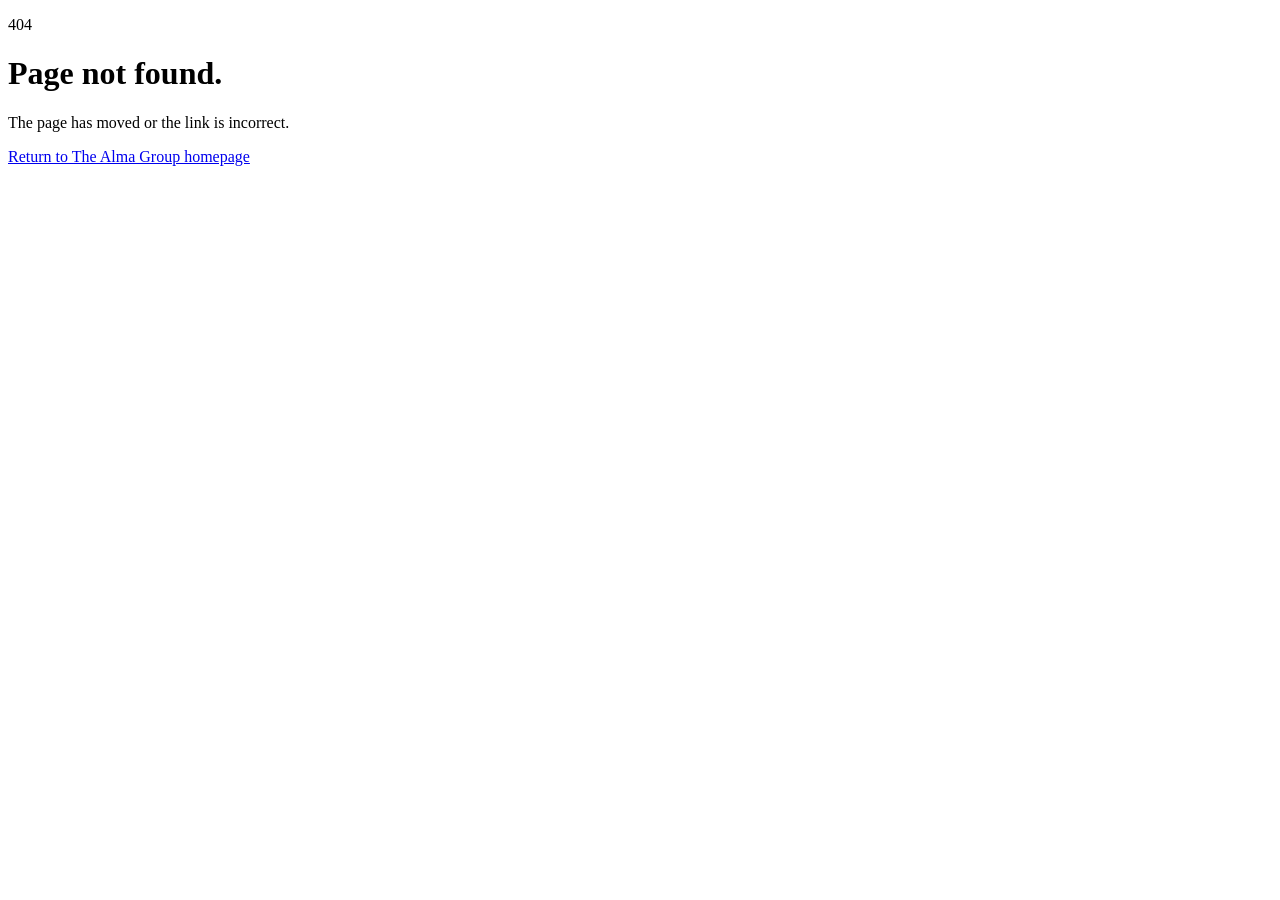
<file: index.html>
<!doctype html><html lang="en-GB"><head><meta charset="utf-8"><meta name="viewport" content="width=device-width, initial-scale=1"><title>Page not found | The Alma Group</title><meta name="robots" content="noindex"><link rel="icon" href="assets/favicon.svg" type="image/svg+xml"><link rel="stylesheet" href="style.css"></head><body><main class="section-pad"><div class="container"><div class="contact-card" style="grid-template-columns:1fr;"><p class="eyebrow">404</p><h1>Page not found.</h1><p class="lead">The page has moved or the link is incorrect.</p><p><a class="button primary" href="/home/">Return to The Alma Group homepage</a></p></div></div></main></body></html>
</file>
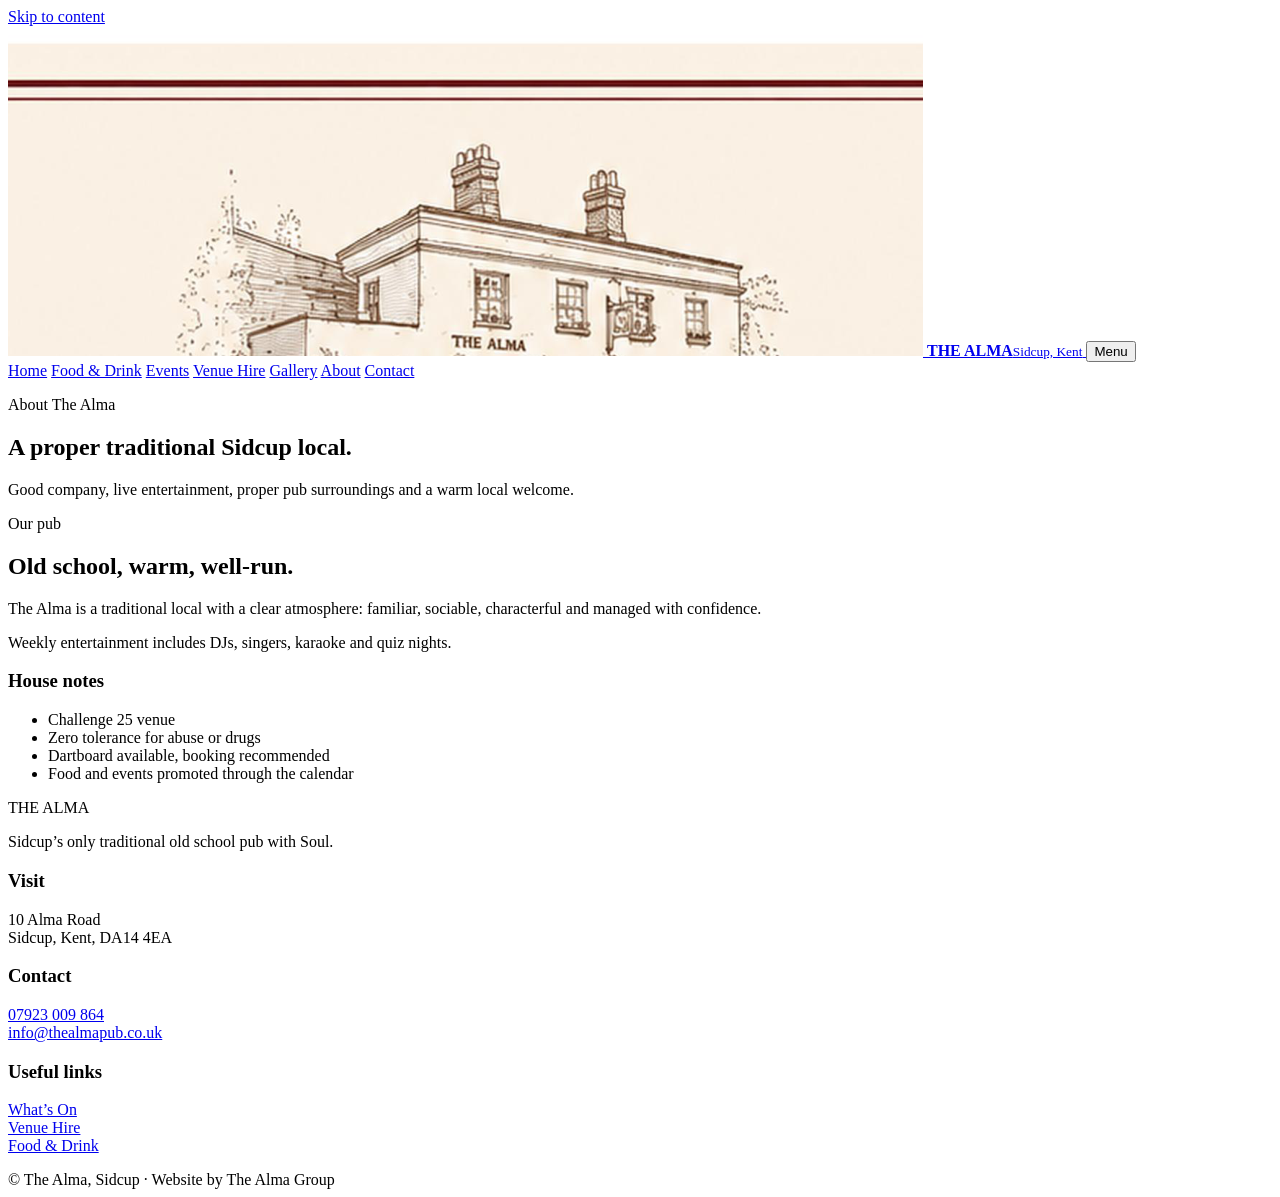
<file: about.html>
<!doctype html>
<html lang="en">
<head>
  <meta charset="utf-8">
  <meta name="viewport" content="width=device-width, initial-scale=1">
  <title>About Us | The Alma Sidcup</title>
  <meta name="description" content="About The Alma Sidcup.">
  <meta property="og:image" content="assets/images/social-preview.png">
  <link rel="icon" href="assets/logo/favicon.png">
  <link rel="preconnect" href="https://fonts.googleapis.com">
  <link rel="preconnect" href="https://fonts.gstatic.com" crossorigin>
  <link href="https://fonts.googleapis.com/css2?family=Cinzel:wght@500;600;700;800&family=Libre+Baskerville:ital,wght@0,400;0,700;1,400&family=Inter:wght@400;500;600;700;800&display=swap" rel="stylesheet">
  <link rel="stylesheet" href="style.css">
</head>
<body>
  <a class="skip" href="#main">Skip to content</a>
  <div class="site-shell">
    <header class="header">
  <a class="brand" href="index.html" aria-label="The Alma home">
    <img src="assets/logo/alma-building.png" alt="" aria-hidden="true">
    <span><strong>THE ALMA</strong><small>Sidcup, Kent</small></span>
  </a>
  <button class="menu-toggle" aria-expanded="false" aria-controls="navPanel">Menu</button>
  <div id="navPanel"><nav class="nav" aria-label="Main navigation">
  <a href="index.html">Home</a>
  <a href="food-drink.html">Food & Drink</a>
  <a href="events.html">Events</a>
  <a href="venue-hire.html">Venue Hire</a>
  <a href="gallery.html">Gallery</a>
  <a href="about.html">About</a>
  <a class="nav-button" href="contact.html">Contact</a>
</nav></div>
</header>
    <main id="main">
<section class="page-head">
  <p class="kicker">About The Alma</p>
  <h1>A proper traditional Sidcup local.</h1>
  <p class="lead">Good company, live entertainment, proper pub surroundings and a warm local welcome.</p>
</section>
<section class="section two-col">
  <div>
    <p class="kicker">Our pub</p>
    <h2>Old school, warm, well-run.</h2>
    <p>The Alma is a traditional local with a clear atmosphere: familiar, sociable, characterful and managed with confidence.</p>
    <p>Weekly entertainment includes DJs, singers, karaoke and quiz nights.</p>
  </div>
  <div class="notice-board">
    <h3>House notes</h3>
    <ul>
      <li>Challenge 25 venue</li>
      <li>Zero tolerance for abuse or drugs</li>
      <li>Dartboard available, booking recommended</li>
      <li>Food and events promoted through the calendar</li>
    </ul>
  </div>
</section>
</main>
    <footer class="footer">
  <div class="footer-inner">
    <div>
      <div class="footer-brand">THE ALMA</div>
      <p>Sidcup’s only traditional old school pub with Soul.</p>
    </div>
    <div>
      <h3>Visit</h3>
      <p>10 Alma Road<br>Sidcup, Kent, DA14 4EA</p>
    </div>
    <div>
      <h3>Contact</h3>
      <p><a href="tel:07923009864">07923 009 864</a><br><a href="mailto:info@thealmapub.co.uk">info@thealmapub.co.uk</a></p>
    </div>
    <div>
      <h3>Useful links</h3>
      <p><a href="events.html">What’s On</a><br><a href="venue-hire.html">Venue Hire</a><br><a href="food-drink.html">Food & Drink</a></p>
    </div>
  </div>
  <div class="footer-bottom">© The Alma, Sidcup · Website by The Alma Group</div>
</footer>
  </div>
  <script src="script.js"></script>
</body>
</html>
</file>
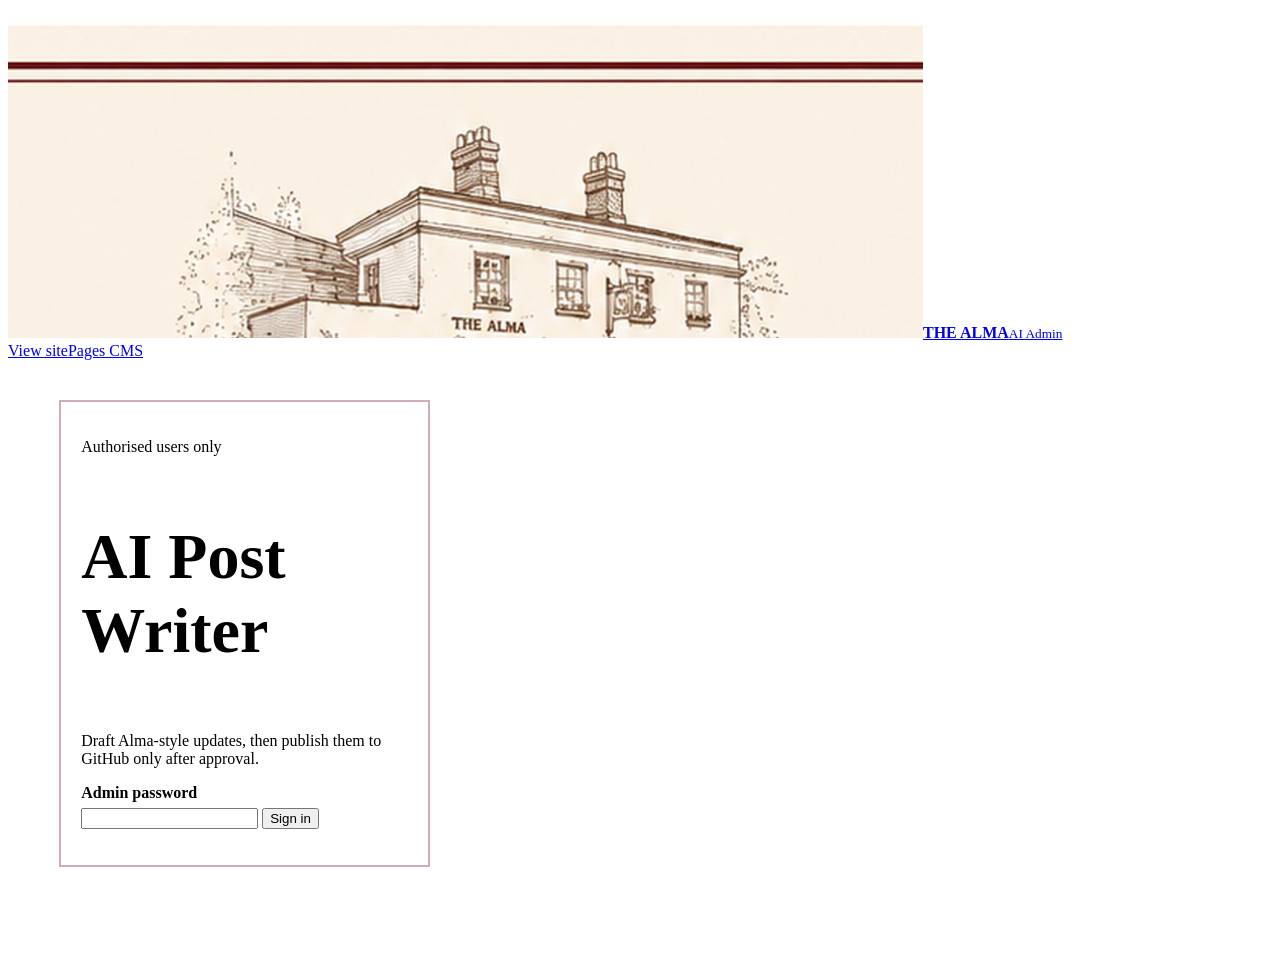
<file: ai-admin.html>
<!doctype html>
<html lang="en">
<head>
  <meta charset="utf-8">
  <meta name="viewport" content="width=device-width, initial-scale=1">
  <title>Alma AI Admin | The Alma</title>
  <meta name="robots" content="noindex, nofollow">
  <link rel="preconnect" href="https://fonts.googleapis.com">
  <link rel="preconnect" href="https://fonts.gstatic.com" crossorigin>
  <link href="https://fonts.googleapis.com/css2?family=Cinzel:wght@600;700&family=Libre+Baskerville:ital,wght@0,400;0,700;1,400&family=Inter:wght@400;600;700;800;900&display=swap" rel="stylesheet">
  <link rel="stylesheet" href="style.css">
  <style>
    .admin-shell{padding:40px clamp(16px,4vw,58px) 80px}
    .admin-grid{display:grid;grid-template-columns:minmax(260px,.48fr) minmax(0,1fr);gap:1.2rem;align-items:start}
    .admin-panel{background:var(--paper);border:2px solid rgba(123,23,48,.35);border-radius:var(--radius);padding:1.25rem;box-shadow:var(--shadow)}
    .admin-panel h1{font-size:clamp(2.2rem,5vw,4rem)}
    .admin-panel h2{font-size:2rem}
    .admin-panel label{display:block;font-weight:900;margin:.8rem 0 .35rem}
    .admin-panel textarea{min-height:160px}
    .admin-result{white-space:pre-wrap;background:#fffdf8;border:1px solid var(--line);border-radius:14px;padding:1rem;margin-top:1rem;overflow:auto}
    .draft-card{border:1px solid var(--line);border-radius:16px;padding:1rem;margin-top:1rem;background:#fffaf1}
    .hidden{display:none!important}
    .status{font-weight:900;margin-top:1rem;color:var(--burgundy)}
    .inline-actions{display:flex;gap:.7rem;flex-wrap:wrap;margin-top:1rem}
    @media(max-width:900px){.admin-grid{grid-template-columns:1fr}}
  </style>
</head>
<body>
  <div class="site-shell">
    <header class="header">
      <a class="brand" href="index.html"><img src="assets/logo/alma-building.png" alt=""><span><strong>THE ALMA</strong><small>AI Admin</small></span></a>
      <nav class="nav"><a href="index.html">View site</a><a href="https://app.pagescms.org/" target="_blank" rel="noopener">Pages CMS</a></nav>
    </header>

    <main class="admin-shell">
      <section class="admin-grid">
        <aside class="admin-panel">
          <p class="kicker">Authorised users only</p>
          <h1>AI Post Writer</h1>
          <p>Draft Alma-style updates, then publish them to GitHub only after approval.</p>

          <div id="loginBox">
            <label for="password">Admin password</label>
            <input id="password" type="password" autocomplete="current-password">
            <button class="btn primary full" id="loginBtn" type="button">Sign in</button>
            <p class="status" id="loginStatus"></p>
          </div>

          <div id="adminBox" class="hidden">
            <p class="status">Signed in.</p>
            <button class="btn secondary" id="logoutBtn" type="button">Sign out</button>
          </div>
        </aside>

        <section class="admin-panel hidden" id="writerBox">
          <p class="kicker">Create update</p>
          <h2>What do you want to post?</h2>

          <label for="postType">Type</label>
          <select id="postType">
            <option value="event">Event</option>
            <option value="news">News update</option>
          </select>

          <label for="rawPrompt">Plain English instruction</label>
          <textarea id="rawPrompt" placeholder="Example: Add karaoke next Thursday, 8pm, free entry. Make it sound warm and local."></textarea>

          <div class="inline-actions">
            <button class="btn primary" id="draftBtn" type="button">Draft with AI</button>
            <button class="btn secondary" id="clearBtn" type="button">Clear</button>
          </div>

          <div id="draftStatus" class="status"></div>
          <div id="draftArea"></div>
        </section>
      </section>
    </main>
  </div>

<script>
const API_BASE = window.ALMA_AI_API || "https://YOUR-WORKER.your-subdomain.workers.dev";
let currentDraft = null;

const $ = s => document.querySelector(s);

function setStatus(id, text){ $(id).textContent = text || ""; }

async function api(path, options = {}){
  const res = await fetch(API_BASE + path, {
    ...options,
    credentials: "include",
    headers: {
      "Content-Type": "application/json",
      ...(options.headers || {})
    }
  });
  const data = await res.json().catch(() => ({}));
  if(!res.ok) throw new Error(data.error || `Request failed: ${res.status}`);
  return data;
}

async function login(){
  setStatus("#loginStatus", "Signing in…");
  try{
    await api("/api/login", {method:"POST", body: JSON.stringify({password: $("#password").value})});
    $("#loginBox").classList.add("hidden");
    $("#adminBox").classList.remove("hidden");
    $("#writerBox").classList.remove("hidden");
    setStatus("#loginStatus", "");
  }catch(err){
    setStatus("#loginStatus", err.message);
  }
}

async function draft(){
  const raw = $("#rawPrompt").value.trim();
  if(!raw){ setStatus("#draftStatus", "Add a plain English instruction first."); return; }
  setStatus("#draftStatus", "Drafting…");
  $("#draftArea").innerHTML = "";
  try{
    const data = await api("/api/admin/draft-update", {
      method:"POST",
      body: JSON.stringify({type: $("#postType").value, prompt: raw})
    });
    currentDraft = data;
    setStatus("#draftStatus", "Draft ready. Check it carefully before publishing.");
    renderDraft(data);
  }catch(err){
    setStatus("#draftStatus", err.message);
  }
}

function escapeHtml(str){
  return String(str || "").replace(/[&<>"']/g, m => ({'&':'&amp;','<':'&lt;','>':'&gt;','"':'&quot;',"'":'&#039;'}[m]));
}

function renderDraft(data){
  const payload = data.payload || {};
  $("#draftArea").innerHTML = `
    <div class="draft-card">
      <p class="kicker">${escapeHtml(data.type)}</p>
      <h3>${escapeHtml(payload.title)}</h3>
      <p>${escapeHtml(payload.summary)}</p>
      <p><strong>Date:</strong> ${escapeHtml(payload.date || "N/A")}<br>
      <strong>Type:</strong> ${escapeHtml(payload.type || "N/A")}<br>
      <strong>CTA:</strong> ${escapeHtml(payload.cta || "N/A")}</p>
      <h3>Social caption</h3>
      <p>${escapeHtml(data.social_caption || "")}</p>
      <h3>JSON</h3>
      <div class="admin-result">${escapeHtml(JSON.stringify(payload, null, 2))}</div>
      <div class="inline-actions">
        <button class="btn primary" id="publishBtn" type="button">Approve & publish to GitHub</button>
      </div>
    </div>`;
  $("#publishBtn").addEventListener("click", publish);
}

async function publish(){
  if(!currentDraft) return;
  setStatus("#draftStatus", "Publishing to GitHub…");
  try{
    const data = await api("/api/admin/publish-update", {
      method:"POST",
      body: JSON.stringify({type: currentDraft.type, payload: currentDraft.payload})
    });
    setStatus("#draftStatus", "Published. GitHub Pages should update shortly. Commit: " + (data.commit || "created"));
  }catch(err){
    setStatus("#draftStatus", err.message);
  }
}

async function logout(){
  await api("/api/logout", {method:"POST"}).catch(()=>{});
  location.reload();
}

$("#loginBtn").addEventListener("click", login);
$("#password").addEventListener("keydown", e => { if(e.key === "Enter") login(); });
$("#draftBtn").addEventListener("click", draft);
$("#clearBtn").addEventListener("click", () => { $("#rawPrompt").value = ""; $("#draftArea").innerHTML = ""; setStatus("#draftStatus",""); currentDraft = null; });
$("#logoutBtn").addEventListener("click", logout);
</script>
</body>
</html>
</file>
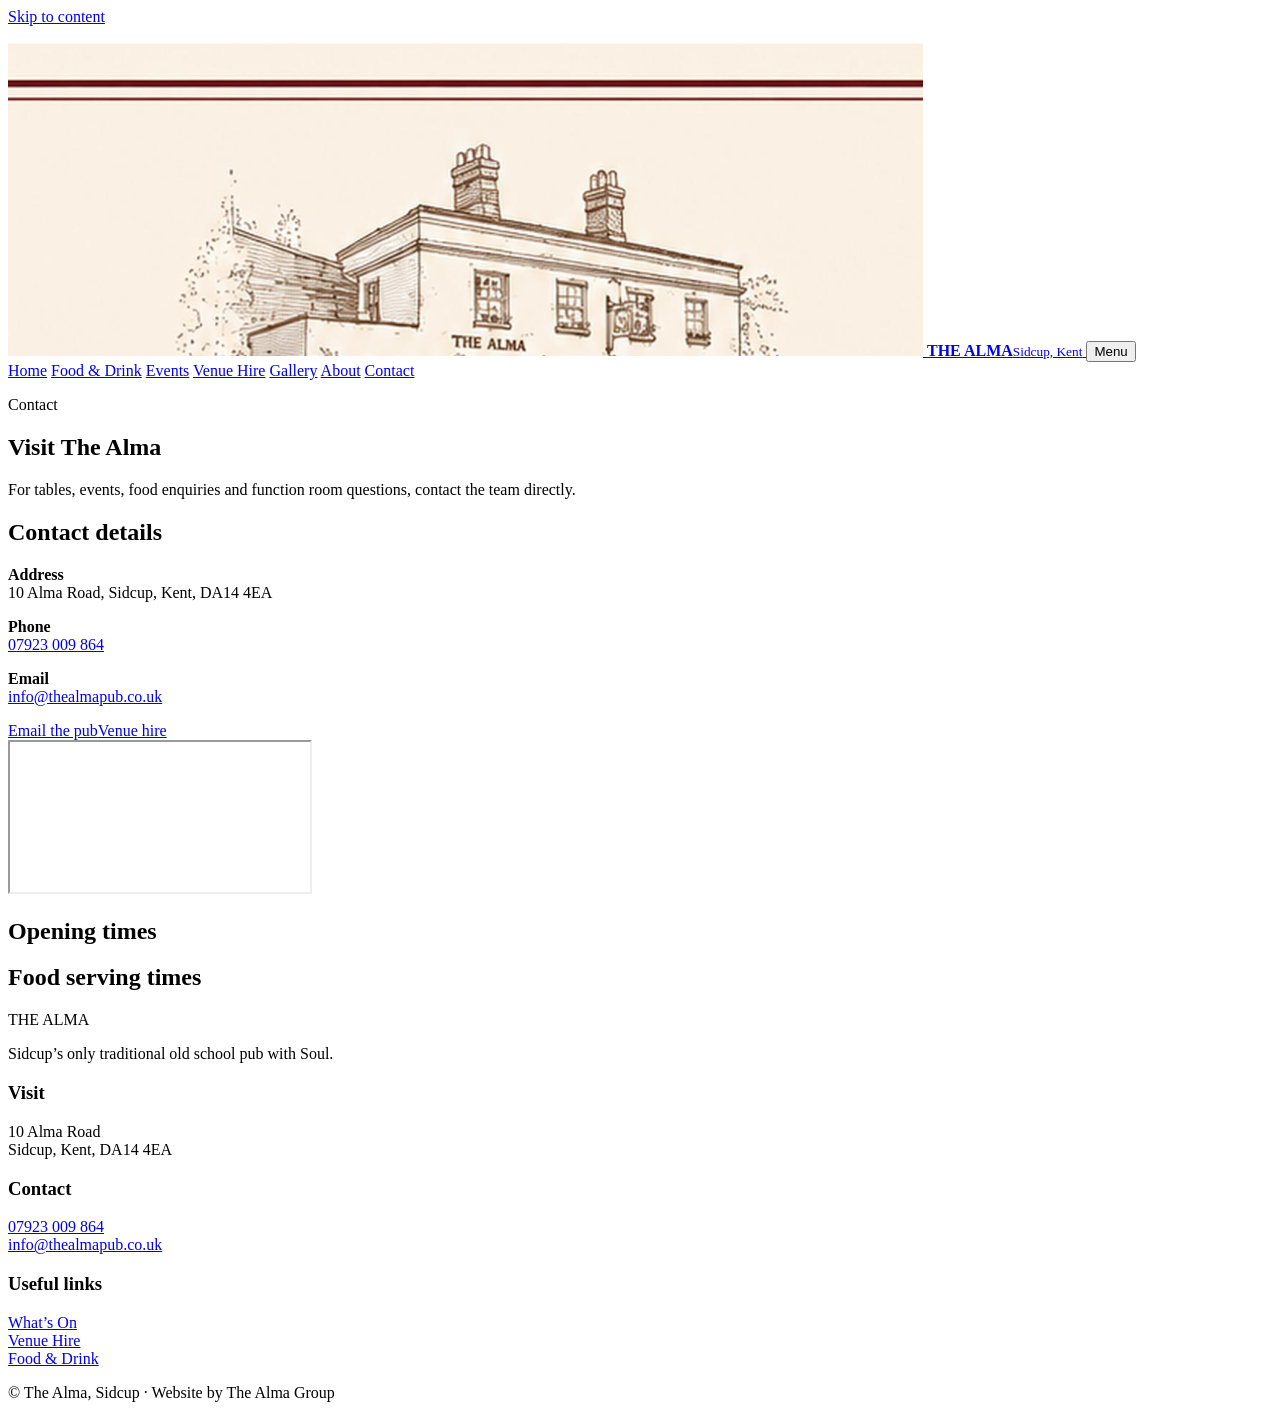
<file: contact.html>
<!doctype html>
<html lang="en">
<head>
  <meta charset="utf-8">
  <meta name="viewport" content="width=device-width, initial-scale=1">
  <title>Contact | The Alma Sidcup</title>
  <meta name="description" content="Contact The Alma Sidcup.">
  <meta property="og:image" content="assets/images/social-preview.png">
  <link rel="icon" href="assets/logo/favicon.png">
  <link rel="preconnect" href="https://fonts.googleapis.com">
  <link rel="preconnect" href="https://fonts.gstatic.com" crossorigin>
  <link href="https://fonts.googleapis.com/css2?family=Cinzel:wght@500;600;700;800&family=Libre+Baskerville:ital,wght@0,400;0,700;1,400&family=Inter:wght@400;500;600;700;800&display=swap" rel="stylesheet">
  <link rel="stylesheet" href="style.css">
</head>
<body>
  <a class="skip" href="#main">Skip to content</a>
  <div class="site-shell">
    <header class="header">
  <a class="brand" href="index.html" aria-label="The Alma home">
    <img src="assets/logo/alma-building.png" alt="" aria-hidden="true">
    <span><strong>THE ALMA</strong><small>Sidcup, Kent</small></span>
  </a>
  <button class="menu-toggle" aria-expanded="false" aria-controls="navPanel">Menu</button>
  <div id="navPanel"><nav class="nav" aria-label="Main navigation">
  <a href="index.html">Home</a>
  <a href="food-drink.html">Food & Drink</a>
  <a href="events.html">Events</a>
  <a href="venue-hire.html">Venue Hire</a>
  <a href="gallery.html">Gallery</a>
  <a href="about.html">About</a>
  <a class="nav-button" href="contact.html">Contact</a>
</nav></div>
</header>
    <main id="main">
<section class="page-head">
  <p class="kicker">Contact</p>
  <h1>Visit The Alma</h1>
  <p class="lead">For tables, events, food enquiries and function room questions, contact the team directly.</p>
</section>
<section class="section two-col">
  <div class="notice-board">
    <h2>Contact details</h2>
    <p><strong>Address</strong><br>10 Alma Road, Sidcup, Kent, DA14 4EA</p>
    <p><strong>Phone</strong><br><a href="tel:07923009864">07923 009 864</a></p>
    <p><strong>Email</strong><br><a href="mailto:info@thealmapub.co.uk">info@thealmapub.co.uk</a></p>
    <div class="actions"><a class="btn primary" href="mailto:info@thealmapub.co.uk">Email the pub</a><a class="btn secondary" href="venue-hire.html">Venue hire</a></div>
  </div>
  <div class="map">
    <iframe title="Map to The Alma Sidcup" loading="lazy" src="https://www.google.com/maps?q=The%20Alma%2C%2010%20Alma%20Road%2C%20Sidcup%20DA14%204EA&output=embed"></iframe>
  </div>
</section>
<section class="section tint two-col">
  <div class="time-card"><h2>Opening times</h2><div data-opening-times></div></div>
  <div class="time-card"><h2>Food serving times</h2><div data-food-times></div></div>
</section>
</main>
    <footer class="footer">
  <div class="footer-inner">
    <div>
      <div class="footer-brand">THE ALMA</div>
      <p>Sidcup’s only traditional old school pub with Soul.</p>
    </div>
    <div>
      <h3>Visit</h3>
      <p>10 Alma Road<br>Sidcup, Kent, DA14 4EA</p>
    </div>
    <div>
      <h3>Contact</h3>
      <p><a href="tel:07923009864">07923 009 864</a><br><a href="mailto:info@thealmapub.co.uk">info@thealmapub.co.uk</a></p>
    </div>
    <div>
      <h3>Useful links</h3>
      <p><a href="events.html">What’s On</a><br><a href="venue-hire.html">Venue Hire</a><br><a href="food-drink.html">Food & Drink</a></p>
    </div>
  </div>
  <div class="footer-bottom">© The Alma, Sidcup · Website by The Alma Group</div>
</footer>
  </div>
  <script src="script.js"></script>
</body>
</html>
</file>
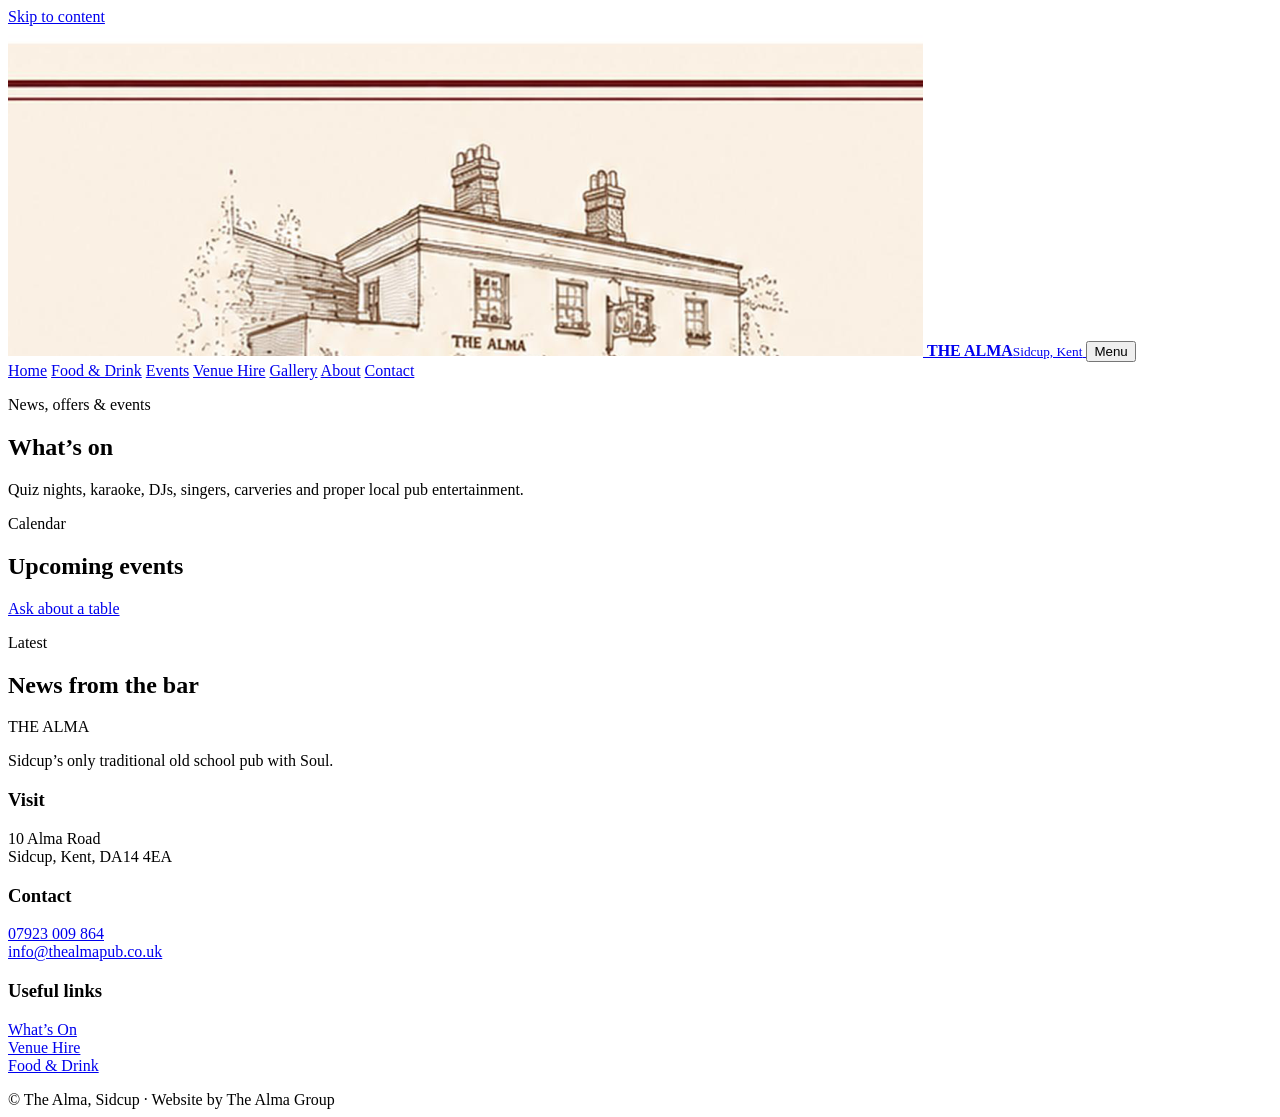
<file: events.html>
<!doctype html>
<html lang="en">
<head>
  <meta charset="utf-8">
  <meta name="viewport" content="width=device-width, initial-scale=1">
  <title>What’s On | The Alma Sidcup</title>
  <meta name="description" content="Upcoming events and news at The Alma Sidcup.">
  <meta property="og:image" content="assets/images/social-preview.png">
  <link rel="icon" href="assets/logo/favicon.png">
  <link rel="preconnect" href="https://fonts.googleapis.com">
  <link rel="preconnect" href="https://fonts.gstatic.com" crossorigin>
  <link href="https://fonts.googleapis.com/css2?family=Cinzel:wght@500;600;700;800&family=Libre+Baskerville:ital,wght@0,400;0,700;1,400&family=Inter:wght@400;500;600;700;800&display=swap" rel="stylesheet">
  <link rel="stylesheet" href="style.css">
</head>
<body>
  <a class="skip" href="#main">Skip to content</a>
  <div class="site-shell">
    <header class="header">
  <a class="brand" href="index.html" aria-label="The Alma home">
    <img src="assets/logo/alma-building.png" alt="" aria-hidden="true">
    <span><strong>THE ALMA</strong><small>Sidcup, Kent</small></span>
  </a>
  <button class="menu-toggle" aria-expanded="false" aria-controls="navPanel">Menu</button>
  <div id="navPanel"><nav class="nav" aria-label="Main navigation">
  <a href="index.html">Home</a>
  <a href="food-drink.html">Food & Drink</a>
  <a href="events.html">Events</a>
  <a href="venue-hire.html">Venue Hire</a>
  <a href="gallery.html">Gallery</a>
  <a href="about.html">About</a>
  <a class="nav-button" href="contact.html">Contact</a>
</nav></div>
</header>
    <main id="main">
<section class="page-head">
  <p class="kicker">News, offers & events</p>
  <h1>What’s on</h1>
  <p class="lead">Quiz nights, karaoke, DJs, singers, carveries and proper local pub entertainment.</p>
</section>
<section class="section">
  <div class="section-title">
    <div><p class="kicker">Calendar</p><h2>Upcoming events</h2></div>
    <a class="btn secondary" href="contact.html">Ask about a table</a>
  </div>
  <div class="cards three" data-events-limit="99"></div>
</section>
<section class="section tint">
  <div class="section-title"><div><p class="kicker">Latest</p><h2>News from the bar</h2></div></div>
  <div class="cards three" data-news></div>
</section>
</main>
    <footer class="footer">
  <div class="footer-inner">
    <div>
      <div class="footer-brand">THE ALMA</div>
      <p>Sidcup’s only traditional old school pub with Soul.</p>
    </div>
    <div>
      <h3>Visit</h3>
      <p>10 Alma Road<br>Sidcup, Kent, DA14 4EA</p>
    </div>
    <div>
      <h3>Contact</h3>
      <p><a href="tel:07923009864">07923 009 864</a><br><a href="mailto:info@thealmapub.co.uk">info@thealmapub.co.uk</a></p>
    </div>
    <div>
      <h3>Useful links</h3>
      <p><a href="events.html">What’s On</a><br><a href="venue-hire.html">Venue Hire</a><br><a href="food-drink.html">Food & Drink</a></p>
    </div>
  </div>
  <div class="footer-bottom">© The Alma, Sidcup · Website by The Alma Group</div>
</footer>
  </div>
  <script src="script.js"></script>
</body>
</html>
</file>
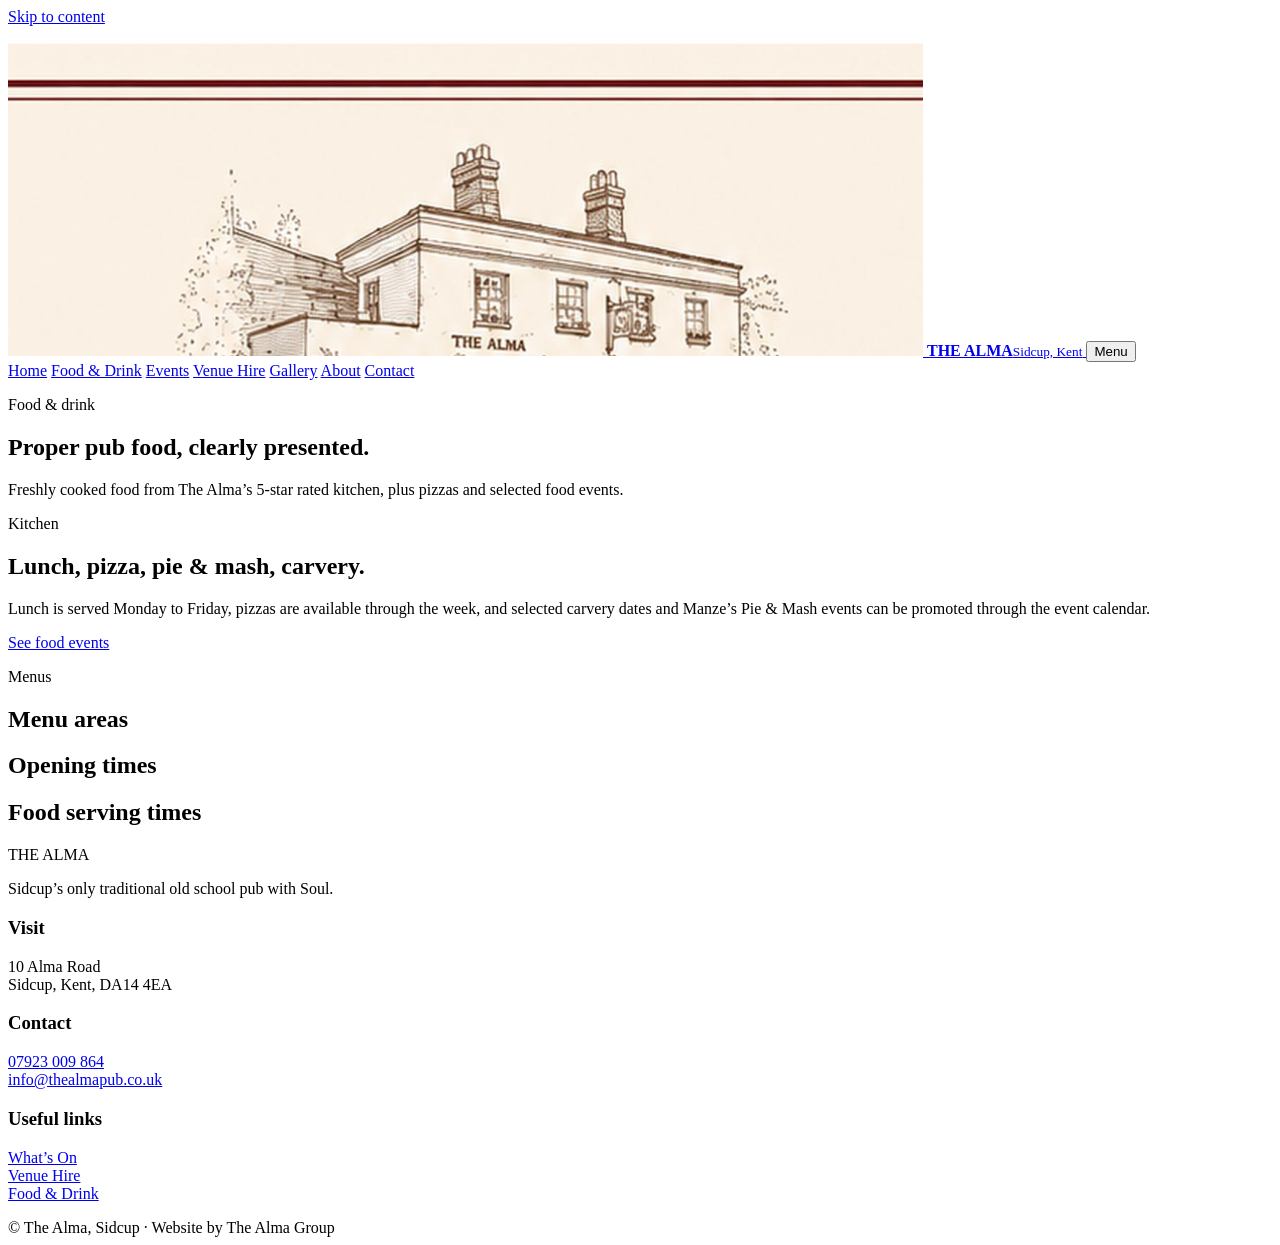
<file: food-drink.html>
<!doctype html>
<html lang="en">
<head>
  <meta charset="utf-8">
  <meta name="viewport" content="width=device-width, initial-scale=1">
  <title>Food & Drink | The Alma Sidcup</title>
  <meta name="description" content="Food, drink, pizzas and serving times at The Alma Sidcup.">
  <meta property="og:image" content="assets/images/social-preview.png">
  <link rel="icon" href="assets/logo/favicon.png">
  <link rel="preconnect" href="https://fonts.googleapis.com">
  <link rel="preconnect" href="https://fonts.gstatic.com" crossorigin>
  <link href="https://fonts.googleapis.com/css2?family=Cinzel:wght@500;600;700;800&family=Libre+Baskerville:ital,wght@0,400;0,700;1,400&family=Inter:wght@400;500;600;700;800&display=swap" rel="stylesheet">
  <link rel="stylesheet" href="style.css">
</head>
<body>
  <a class="skip" href="#main">Skip to content</a>
  <div class="site-shell">
    <header class="header">
  <a class="brand" href="index.html" aria-label="The Alma home">
    <img src="assets/logo/alma-building.png" alt="" aria-hidden="true">
    <span><strong>THE ALMA</strong><small>Sidcup, Kent</small></span>
  </a>
  <button class="menu-toggle" aria-expanded="false" aria-controls="navPanel">Menu</button>
  <div id="navPanel"><nav class="nav" aria-label="Main navigation">
  <a href="index.html">Home</a>
  <a href="food-drink.html">Food & Drink</a>
  <a href="events.html">Events</a>
  <a href="venue-hire.html">Venue Hire</a>
  <a href="gallery.html">Gallery</a>
  <a href="about.html">About</a>
  <a class="nav-button" href="contact.html">Contact</a>
</nav></div>
</header>
    <main id="main">
<section class="page-head">
  <p class="kicker">Food & drink</p>
  <h1>Proper pub food, clearly presented.</h1>
  <p class="lead">Freshly cooked food from The Alma’s 5-star rated kitchen, plus pizzas and selected food events.</p>
</section>
<section class="section two-col">
  <div>
    <p class="kicker">Kitchen</p>
    <h2>Lunch, pizza, pie & mash, carvery.</h2>
    <p>Lunch is served Monday to Friday, pizzas are available through the week, and selected carvery dates and Manze’s Pie & Mash events can be promoted through the event calendar.</p>
    <a class="btn primary" href="events.html">See food events</a>
  </div>
  <div class="notice-board" data-food-highlights></div>
</section>
<section class="section dark">
  <div class="section-title"><div><p class="kicker">Menus</p><h2>Menu areas</h2></div></div>
  <div class="cards four" data-food-menus></div>
</section>
<section class="section two-col">
  <div class="time-card"><h2>Opening times</h2><div data-opening-times></div></div>
  <div class="time-card"><h2>Food serving times</h2><div data-food-times></div></div>
</section>
</main>
    <footer class="footer">
  <div class="footer-inner">
    <div>
      <div class="footer-brand">THE ALMA</div>
      <p>Sidcup’s only traditional old school pub with Soul.</p>
    </div>
    <div>
      <h3>Visit</h3>
      <p>10 Alma Road<br>Sidcup, Kent, DA14 4EA</p>
    </div>
    <div>
      <h3>Contact</h3>
      <p><a href="tel:07923009864">07923 009 864</a><br><a href="mailto:info@thealmapub.co.uk">info@thealmapub.co.uk</a></p>
    </div>
    <div>
      <h3>Useful links</h3>
      <p><a href="events.html">What’s On</a><br><a href="venue-hire.html">Venue Hire</a><br><a href="food-drink.html">Food & Drink</a></p>
    </div>
  </div>
  <div class="footer-bottom">© The Alma, Sidcup · Website by The Alma Group</div>
</footer>
  </div>
  <script src="script.js"></script>
</body>
</html>
</file>
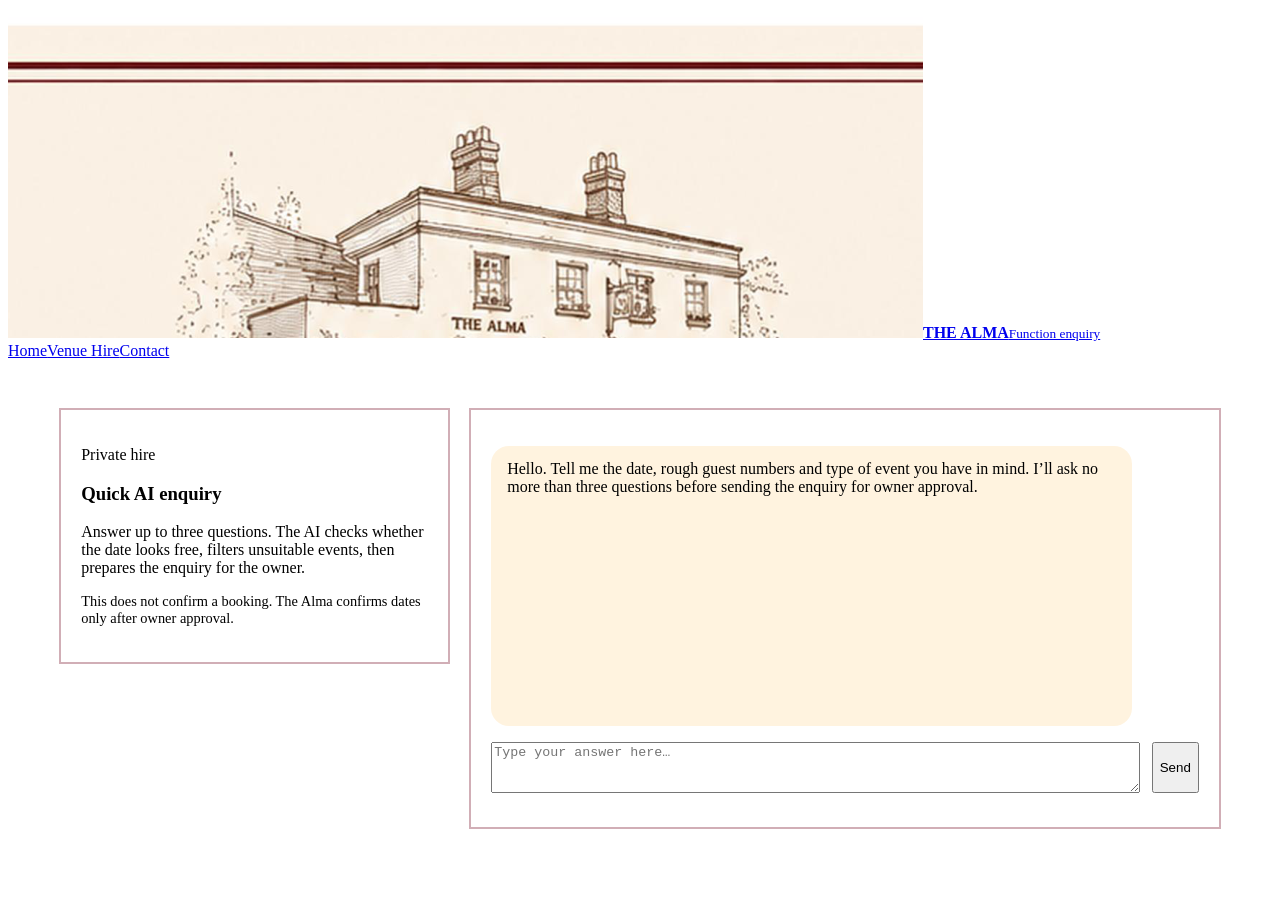
<file: function-ai.html>
<!doctype html>
<html lang="en">
<head>
  <meta charset="utf-8">
  <meta name="viewport" content="width=device-width, initial-scale=1">
  <title>Function Room AI Enquiry | The Alma</title>
  <meta name="description" content="AI assisted function room enquiry for The Alma Sidcup.">
  <link rel="preconnect" href="https://fonts.googleapis.com">
  <link rel="preconnect" href="https://fonts.gstatic.com" crossorigin>
  <link href="https://fonts.googleapis.com/css2?family=Cinzel:wght@600;700&family=Libre+Baskerville:ital,wght@0,400;0,700;1,400&family=Inter:wght@400;600;700;800;900&display=swap" rel="stylesheet">
  <link rel="stylesheet" href="style.css">
  <style>
    .chat-shell{padding:48px clamp(16px,4vw,58px) 80px}
    .chat-grid{display:grid;grid-template-columns:minmax(260px,.52fr) minmax(0,1fr);gap:1.2rem;align-items:start}
    .chat-box,.chat-side{background:var(--paper);border:2px solid rgba(123,23,48,.35);border-radius:var(--radius);padding:1.25rem;box-shadow:var(--shadow)}
    .messages{display:grid;gap:.8rem;margin:1rem 0;min-height:280px}
    .msg{padding:.9rem 1rem;border-radius:18px;max-width:86%}
    .msg.ai{background:#fff3df;border:1px solid var(--line)}
    .msg.user{background:var(--burgundy);color:var(--paper);margin-left:auto}
    .chat-actions{display:grid;grid-template-columns:1fr auto;gap:.7rem}
    .small-note{font-size:.9rem;color:var(--muted)}
    @media(max-width:900px){.chat-grid{grid-template-columns:1fr}.chat-actions{grid-template-columns:1fr}}
  </style>
</head>
<body>
<div class="site-shell">
  <header class="header">
    <a class="brand" href="index.html"><img src="assets/logo/alma-building.png" alt=""><span><strong>THE ALMA</strong><small>Function enquiry</small></span></a>
    <nav class="nav"><a href="index.html">Home</a><a href="venue-hire.html">Venue Hire</a><a class="nav-button" href="contact.html">Contact</a></nav>
  </header>

  <main class="chat-shell">
    <section class="chat-grid">
      <aside class="chat-side">
        <p class="kicker">Private hire</p>
        <h1>Quick AI enquiry</h1>
        <p>Answer up to three questions. The AI checks whether the date looks free, filters unsuitable events, then prepares the enquiry for the owner.</p>
        <p class="small-note">This does not confirm a booking. The Alma confirms dates only after owner approval.</p>
      </aside>

      <section class="chat-box">
        <div class="messages" id="messages"></div>
        <div class="chat-actions">
          <textarea id="answer" rows="3" placeholder="Type your answer here…"></textarea>
          <button class="btn primary" id="sendBtn" type="button">Send</button>
        </div>
        <p class="small-note" id="chatStatus"></p>
      </section>
    </section>
  </main>
</div>

<script>
const API_BASE = window.ALMA_AI_API || "https://YOUR-WORKER.your-subdomain.workers.dev";
const messages = [];
let done = false;

const $ = s => document.querySelector(s);

function add(role, text){
  messages.push({role, content:text});
  render();
}

function render(){
  $("#messages").innerHTML = messages.map(m => `<div class="msg ${m.role === "user" ? "user" : "ai"}">${escapeHtml(m.content)}</div>`).join("");
  $("#messages").scrollTop = $("#messages").scrollHeight;
}

function escapeHtml(str){
  return String(str || "").replace(/[&<>"']/g, m => ({'&':'&amp;','<':'&lt;','>':'&gt;','"':'&quot;',"'":'&#039;'}[m]));
}

async function ask(){
  if(done) return;
  $("#chatStatus").textContent = "Thinking…";
  try{
    const res = await fetch(API_BASE + "/api/function-chat", {
      method:"POST",
      headers: {"Content-Type":"application/json"},
      body: JSON.stringify({messages})
    });
    const data = await res.json();
    if(!res.ok) throw new Error(data.error || "Something went wrong.");
    add("ai", data.reply);
    if(data.complete){
      done = true;
      $("#sendBtn").textContent = "Enquiry sent";
      $("#sendBtn").disabled = true;
      $("#answer").disabled = true;
    }
    $("#chatStatus").textContent = data.note || "";
  }catch(err){
    $("#chatStatus").textContent = err.message;
  }
}

$("#sendBtn").addEventListener("click", () => {
  const value = $("#answer").value.trim();
  if(!value) return;
  add("user", value);
  $("#answer").value = "";
  ask();
});
$("#answer").addEventListener("keydown", e => {
  if(e.key === "Enter" && (e.metaKey || e.ctrlKey)){
    $("#sendBtn").click();
  }
});

add("ai", "Hello. Tell me the date, rough guest numbers and type of event you have in mind. I’ll ask no more than three questions before sending the enquiry for owner approval.");
</script>
</body>
</html>
</file>
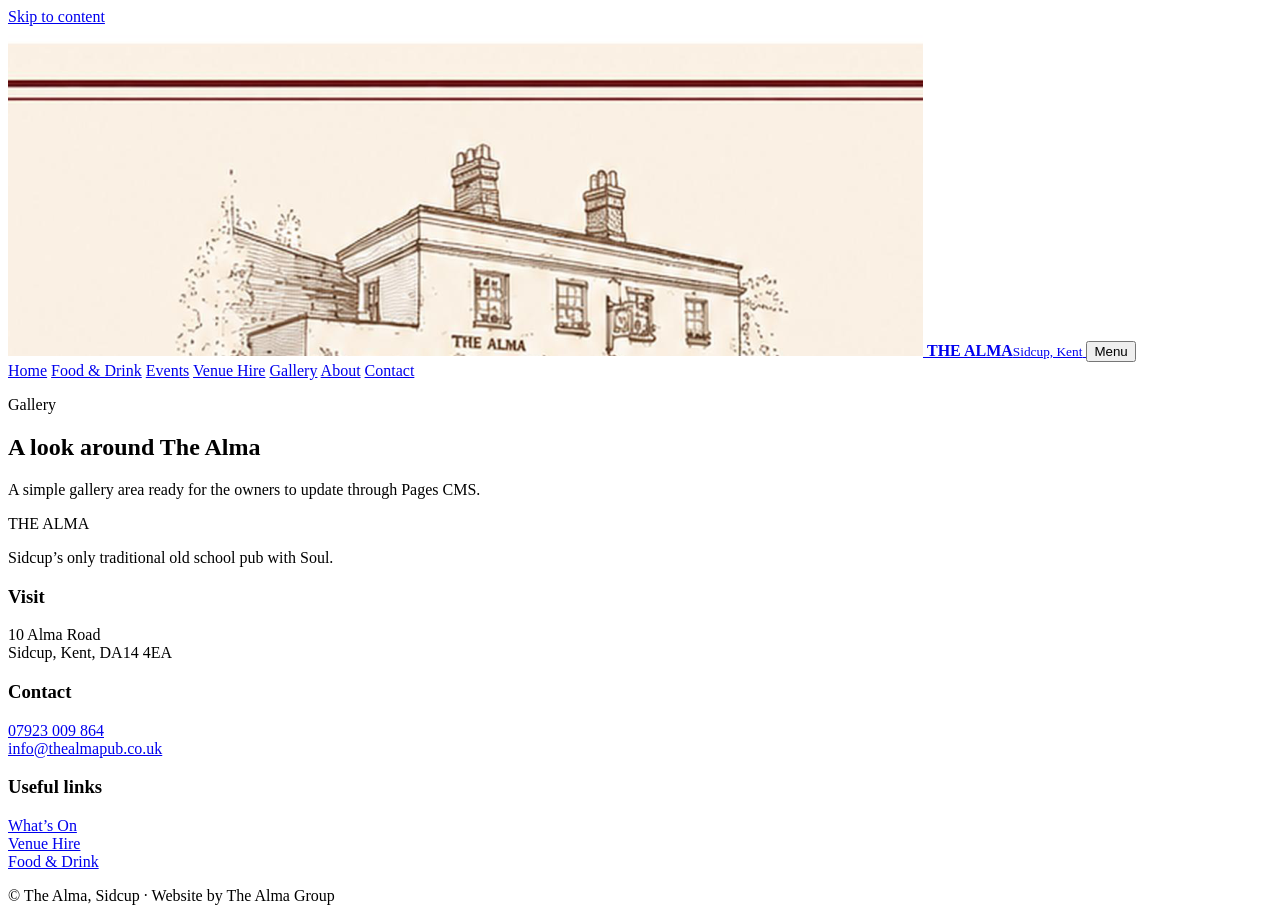
<file: gallery.html>
<!doctype html>
<html lang="en">
<head>
  <meta charset="utf-8">
  <meta name="viewport" content="width=device-width, initial-scale=1">
  <title>Gallery | The Alma Sidcup</title>
  <meta name="description" content="Photos and gallery for The Alma Sidcup.">
  <meta property="og:image" content="assets/images/social-preview.png">
  <link rel="icon" href="assets/logo/favicon.png">
  <link rel="preconnect" href="https://fonts.googleapis.com">
  <link rel="preconnect" href="https://fonts.gstatic.com" crossorigin>
  <link href="https://fonts.googleapis.com/css2?family=Cinzel:wght@500;600;700;800&family=Libre+Baskerville:ital,wght@0,400;0,700;1,400&family=Inter:wght@400;500;600;700;800&display=swap" rel="stylesheet">
  <link rel="stylesheet" href="style.css">
</head>
<body>
  <a class="skip" href="#main">Skip to content</a>
  <div class="site-shell">
    <header class="header">
  <a class="brand" href="index.html" aria-label="The Alma home">
    <img src="assets/logo/alma-building.png" alt="" aria-hidden="true">
    <span><strong>THE ALMA</strong><small>Sidcup, Kent</small></span>
  </a>
  <button class="menu-toggle" aria-expanded="false" aria-controls="navPanel">Menu</button>
  <div id="navPanel"><nav class="nav" aria-label="Main navigation">
  <a href="index.html">Home</a>
  <a href="food-drink.html">Food & Drink</a>
  <a href="events.html">Events</a>
  <a href="venue-hire.html">Venue Hire</a>
  <a href="gallery.html">Gallery</a>
  <a href="about.html">About</a>
  <a class="nav-button" href="contact.html">Contact</a>
</nav></div>
</header>
    <main id="main">
<section class="page-head">
  <p class="kicker">Gallery</p>
  <h1>A look around The Alma</h1>
  <p class="lead">A simple gallery area ready for the owners to update through Pages CMS.</p>
</section>
<section class="section">
  <div class="gallery" data-gallery></div>
</section>
</main>
    <footer class="footer">
  <div class="footer-inner">
    <div>
      <div class="footer-brand">THE ALMA</div>
      <p>Sidcup’s only traditional old school pub with Soul.</p>
    </div>
    <div>
      <h3>Visit</h3>
      <p>10 Alma Road<br>Sidcup, Kent, DA14 4EA</p>
    </div>
    <div>
      <h3>Contact</h3>
      <p><a href="tel:07923009864">07923 009 864</a><br><a href="mailto:info@thealmapub.co.uk">info@thealmapub.co.uk</a></p>
    </div>
    <div>
      <h3>Useful links</h3>
      <p><a href="events.html">What’s On</a><br><a href="venue-hire.html">Venue Hire</a><br><a href="food-drink.html">Food & Drink</a></p>
    </div>
  </div>
  <div class="footer-bottom">© The Alma, Sidcup · Website by The Alma Group</div>
</footer>
  </div>
  <script src="script.js"></script>
</body>
</html>
</file>
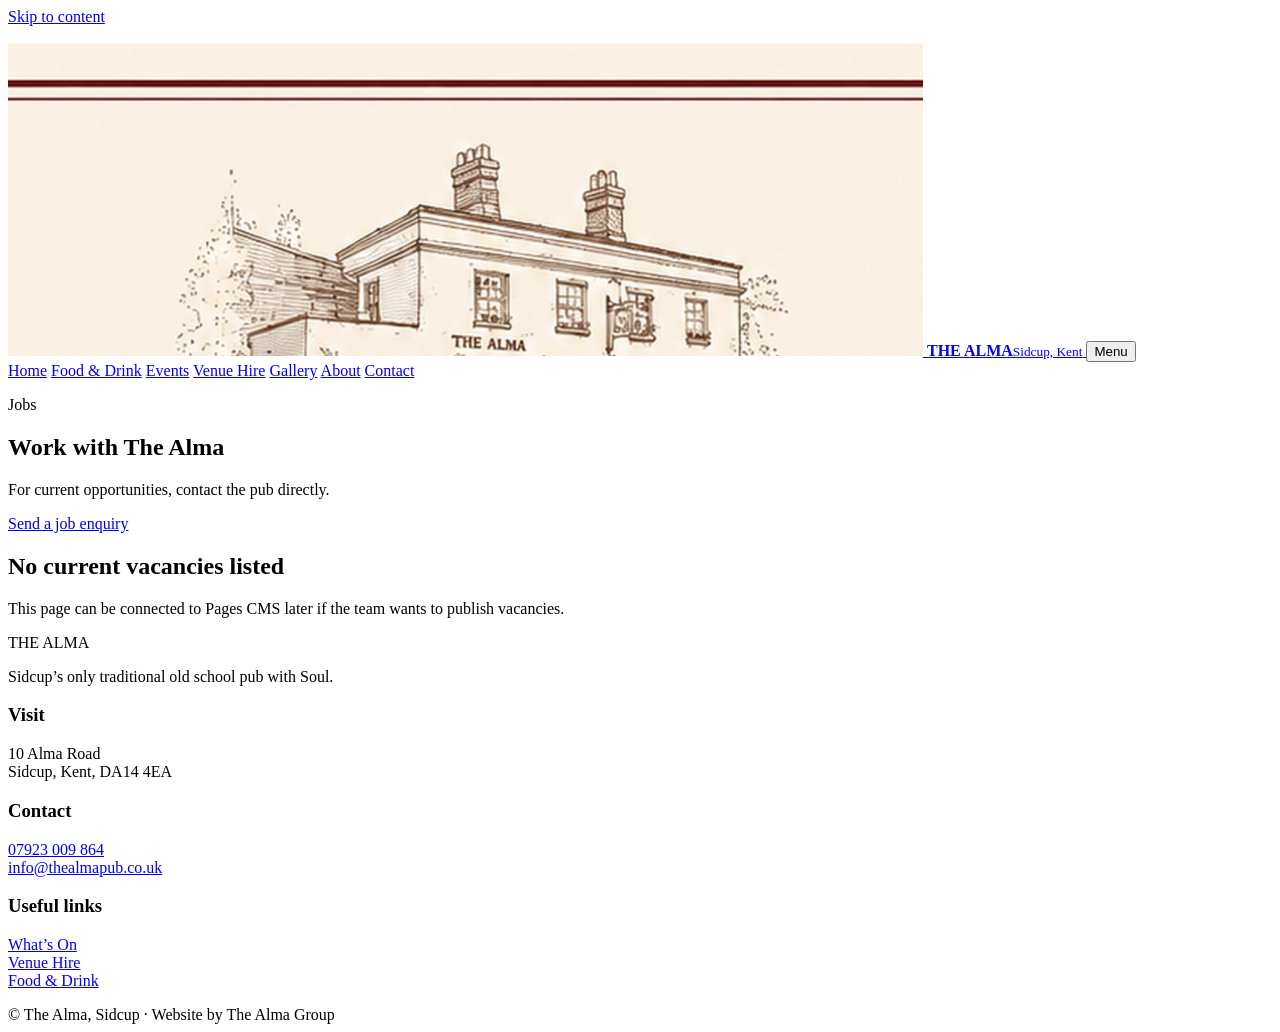
<file: jobs.html>
<!doctype html>
<html lang="en">
<head>
  <meta charset="utf-8">
  <meta name="viewport" content="width=device-width, initial-scale=1">
  <title>Jobs | The Alma Sidcup</title>
  <meta name="description" content="Jobs and vacancies at The Alma Sidcup.">
  <meta property="og:image" content="assets/images/social-preview.png">
  <link rel="icon" href="assets/logo/favicon.png">
  <link rel="preconnect" href="https://fonts.googleapis.com">
  <link rel="preconnect" href="https://fonts.gstatic.com" crossorigin>
  <link href="https://fonts.googleapis.com/css2?family=Cinzel:wght@500;600;700;800&family=Libre+Baskerville:ital,wght@0,400;0,700;1,400&family=Inter:wght@400;500;600;700;800&display=swap" rel="stylesheet">
  <link rel="stylesheet" href="style.css">
</head>
<body>
  <a class="skip" href="#main">Skip to content</a>
  <div class="site-shell">
    <header class="header">
  <a class="brand" href="index.html" aria-label="The Alma home">
    <img src="assets/logo/alma-building.png" alt="" aria-hidden="true">
    <span><strong>THE ALMA</strong><small>Sidcup, Kent</small></span>
  </a>
  <button class="menu-toggle" aria-expanded="false" aria-controls="navPanel">Menu</button>
  <div id="navPanel"><nav class="nav" aria-label="Main navigation">
  <a href="index.html">Home</a>
  <a href="food-drink.html">Food & Drink</a>
  <a href="events.html">Events</a>
  <a href="venue-hire.html">Venue Hire</a>
  <a href="gallery.html">Gallery</a>
  <a href="about.html">About</a>
  <a class="nav-button" href="contact.html">Contact</a>
</nav></div>
</header>
    <main id="main">
<section class="page-head">
  <p class="kicker">Jobs</p>
  <h1>Work with The Alma</h1>
  <p class="lead">For current opportunities, contact the pub directly.</p>
  <a class="btn primary" href="mailto:info@thealmapub.co.uk?subject=Job enquiry">Send a job enquiry</a>
</section>
<section class="section">
  <div class="notice-board">
    <h2>No current vacancies listed</h2>
    <p>This page can be connected to Pages CMS later if the team wants to publish vacancies.</p>
  </div>
</section>
</main>
    <footer class="footer">
  <div class="footer-inner">
    <div>
      <div class="footer-brand">THE ALMA</div>
      <p>Sidcup’s only traditional old school pub with Soul.</p>
    </div>
    <div>
      <h3>Visit</h3>
      <p>10 Alma Road<br>Sidcup, Kent, DA14 4EA</p>
    </div>
    <div>
      <h3>Contact</h3>
      <p><a href="tel:07923009864">07923 009 864</a><br><a href="mailto:info@thealmapub.co.uk">info@thealmapub.co.uk</a></p>
    </div>
    <div>
      <h3>Useful links</h3>
      <p><a href="events.html">What’s On</a><br><a href="venue-hire.html">Venue Hire</a><br><a href="food-drink.html">Food & Drink</a></p>
    </div>
  </div>
  <div class="footer-bottom">© The Alma, Sidcup · Website by The Alma Group</div>
</footer>
  </div>
  <script src="script.js"></script>
</body>
</html>
</file>
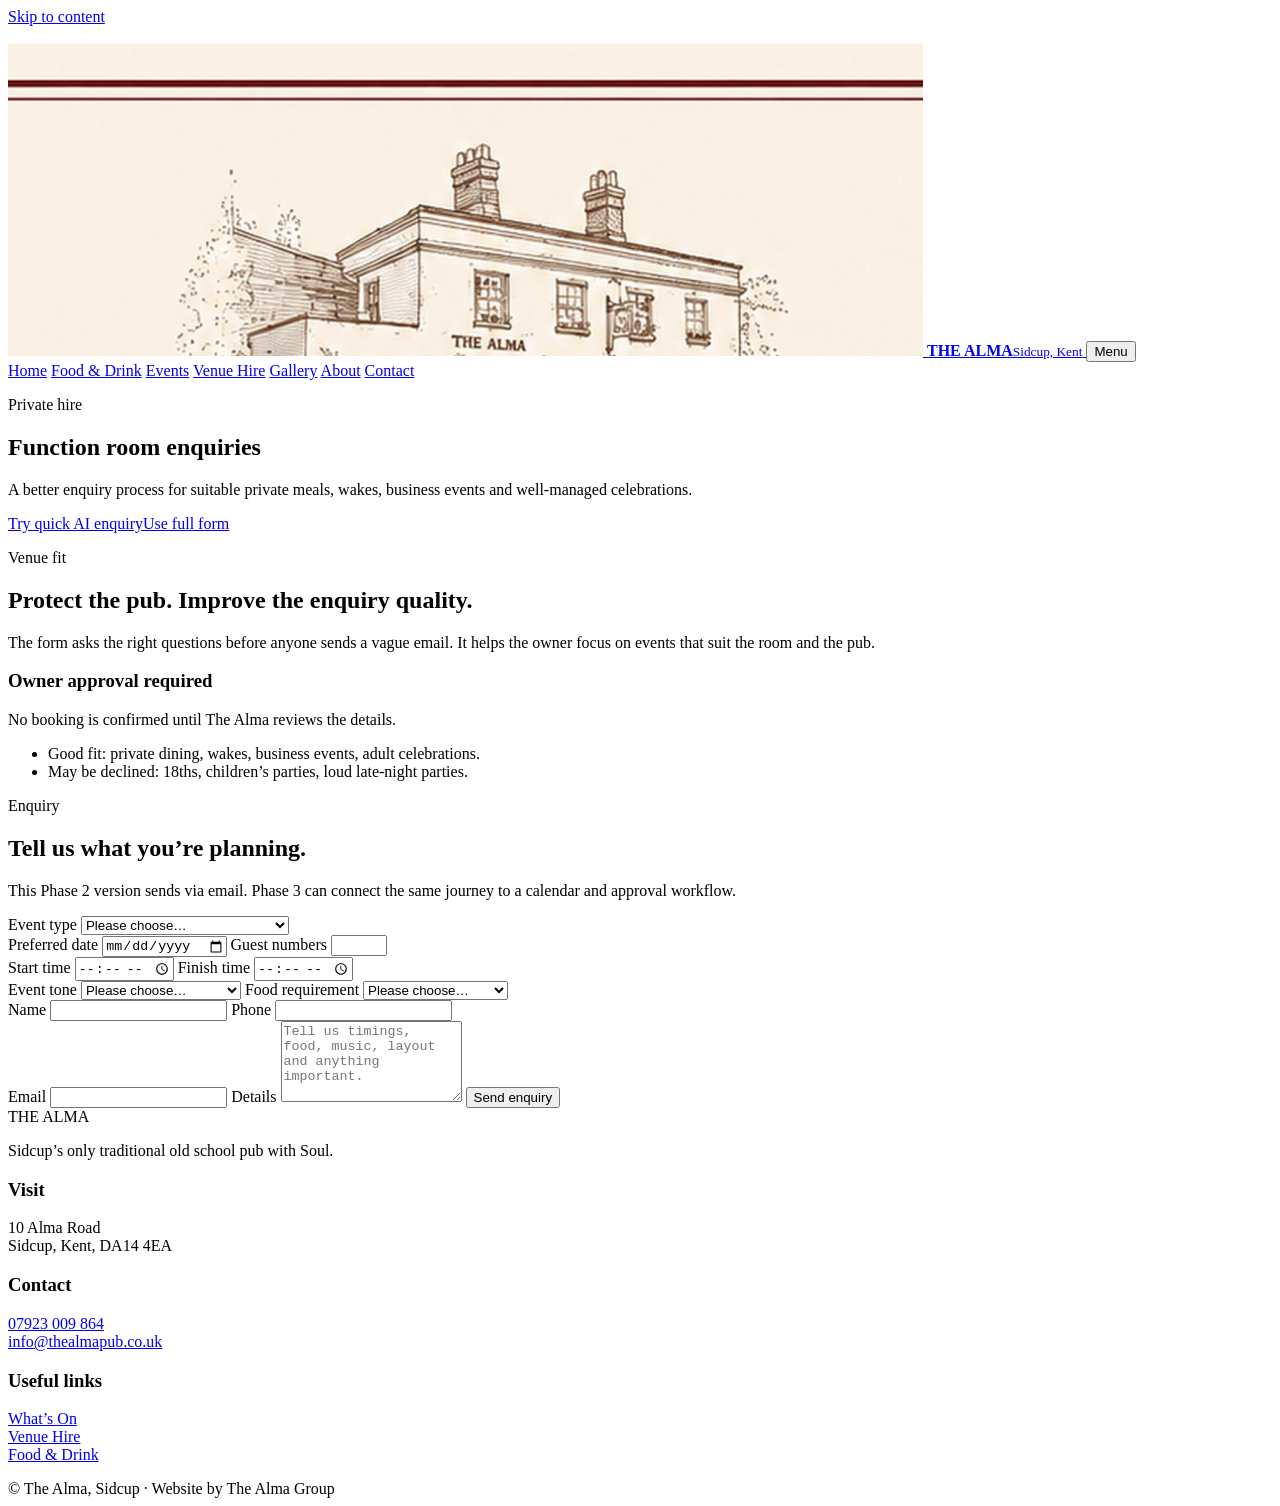
<file: venue-hire.html>
<!doctype html>
<html lang="en">
<head>
  <meta charset="utf-8">
  <meta name="viewport" content="width=device-width, initial-scale=1">
  <title>Venue Hire | The Alma Sidcup</title>
  <meta name="description" content="Private hire and function room enquiries at The Alma Sidcup.">
  <meta property="og:image" content="assets/images/social-preview.png">
  <link rel="icon" href="assets/logo/favicon.png">
  <link rel="preconnect" href="https://fonts.googleapis.com">
  <link rel="preconnect" href="https://fonts.gstatic.com" crossorigin>
  <link href="https://fonts.googleapis.com/css2?family=Cinzel:wght@500;600;700;800&family=Libre+Baskerville:ital,wght@0,400;0,700;1,400&family=Inter:wght@400;500;600;700;800&display=swap" rel="stylesheet">
  <link rel="stylesheet" href="style.css">
</head>
<body>
  <a class="skip" href="#main">Skip to content</a>
  <div class="site-shell">
    <header class="header">
  <a class="brand" href="index.html" aria-label="The Alma home">
    <img src="assets/logo/alma-building.png" alt="" aria-hidden="true">
    <span><strong>THE ALMA</strong><small>Sidcup, Kent</small></span>
  </a>
  <button class="menu-toggle" aria-expanded="false" aria-controls="navPanel">Menu</button>
  <div id="navPanel"><nav class="nav" aria-label="Main navigation">
  <a href="index.html">Home</a>
  <a href="food-drink.html">Food & Drink</a>
  <a href="events.html">Events</a>
  <a href="venue-hire.html">Venue Hire</a>
  <a href="gallery.html">Gallery</a>
  <a href="about.html">About</a>
  <a class="nav-button" href="contact.html">Contact</a>
</nav></div>
</header>
    <main id="main">
<section class="page-head">
  <p class="kicker">Private hire</p>
  <h1>Function room enquiries</h1>
  <p class="lead">A better enquiry process for suitable private meals, wakes, business events and well-managed celebrations.</p><div class="actions"><a class="btn primary" href="function-ai.html">Try quick AI enquiry</a><a class="btn secondary" href="#enquiry">Use full form</a></div>
</section>
<section class="section two-col">
  <div>
    <p class="kicker">Venue fit</p>
    <h2>Protect the pub. Improve the enquiry quality.</h2>
    <p>The form asks the right questions before anyone sends a vague email. It helps the owner focus on events that suit the room and the pub.</p>
  </div>
  <div class="notice-board">
    <h3>Owner approval required</h3>
    <p>No booking is confirmed until The Alma reviews the details.</p>
    <ul>
      <li>Good fit: private dining, wakes, business events, adult celebrations.</li>
      <li>May be declined: 18ths, children’s parties, loud late-night parties.</li>
    </ul>
  </div>
</section>
<section class="section tint" id="enquiry">
  <div class="form-layout">
    <div>
      <p class="kicker">Enquiry</p>
      <h2>Tell us what you’re planning.</h2>
      <p>This Phase 2 version sends via email. Phase 3 can connect the same journey to a calendar and approval workflow.</p>
    </div>
    <form class="form-card" id="eventForm">
      <label>Event type
        <select name="event_type" required>
          <option value="">Please choose…</option>
          <option>Private dining</option>
          <option>Wake / memorial gathering</option>
          <option>Corporate meeting / networking</option>
          <option>Engagement / anniversary</option>
          <option>Birthday celebration, 21+</option>
          <option>Community group / talk</option>
          <option>18th birthday party</option>
          <option>Children’s party</option>
          <option>Other</option>
        </select>
      </label>
      <div class="form-grid">
        <label>Preferred date <input type="date" name="date" required></label>
        <label>Guest numbers <input type="number" name="guests" min="1" max="120" required></label>
      </div>
      <div class="form-grid">
        <label>Start time <input type="time" name="start_time" required></label>
        <label>Finish time <input type="time" name="finish_time" required></label>
      </div>
      <label>Event tone
        <select name="tone" required>
          <option value="">Please choose…</option>
          <option>Quiet and respectful</option>
          <option>Warm and sociable</option>
          <option>Professional / business</option>
          <option>Elegant celebration</option>
          <option>Loud party atmosphere</option>
        </select>
      </label>
      <label>Food requirement
        <select name="food" required>
          <option value="">Please choose…</option>
          <option>Sit-down meal</option>
          <option>Buffet / grazing table</option>
          <option>Canapés / light bites</option>
          <option>Drinks only</option>
          <option>Not sure yet</option>
        </select>
      </label>
      <div class="form-grid">
        <label>Name <input name="name" required></label>
        <label>Phone <input name="phone" type="tel" required></label>
      </div>
      <label>Email <input name="email" type="email" required></label>
      <label>Details <textarea name="message" rows="5" placeholder="Tell us timings, food, music, layout and anything important."></textarea></label>
      <div class="form-message" hidden></div>
      <button class="btn primary full" type="submit">Send enquiry</button>
    </form>
  </div>
</section>
</main>
    <footer class="footer">
  <div class="footer-inner">
    <div>
      <div class="footer-brand">THE ALMA</div>
      <p>Sidcup’s only traditional old school pub with Soul.</p>
    </div>
    <div>
      <h3>Visit</h3>
      <p>10 Alma Road<br>Sidcup, Kent, DA14 4EA</p>
    </div>
    <div>
      <h3>Contact</h3>
      <p><a href="tel:07923009864">07923 009 864</a><br><a href="mailto:info@thealmapub.co.uk">info@thealmapub.co.uk</a></p>
    </div>
    <div>
      <h3>Useful links</h3>
      <p><a href="events.html">What’s On</a><br><a href="venue-hire.html">Venue Hire</a><br><a href="food-drink.html">Food & Drink</a></p>
    </div>
  </div>
  <div class="footer-bottom">© The Alma, Sidcup · Website by The Alma Group</div>
</footer>
  </div>
  <script src="script.js"></script>
</body>
</html>
</file>
<file: style.css>
<?xml version="1.0" encoding="UTF-8"?>
<urlset xmlns="http://www.sitemaps.org/schemas/sitemap/0.9">
  <url>
    <loc>https://almagroupbranding.github.io/home/</loc>
    <lastmod>2026-06-09</lastmod>
    <priority>1.0</priority>
  </url>
</urlset>
</file>
